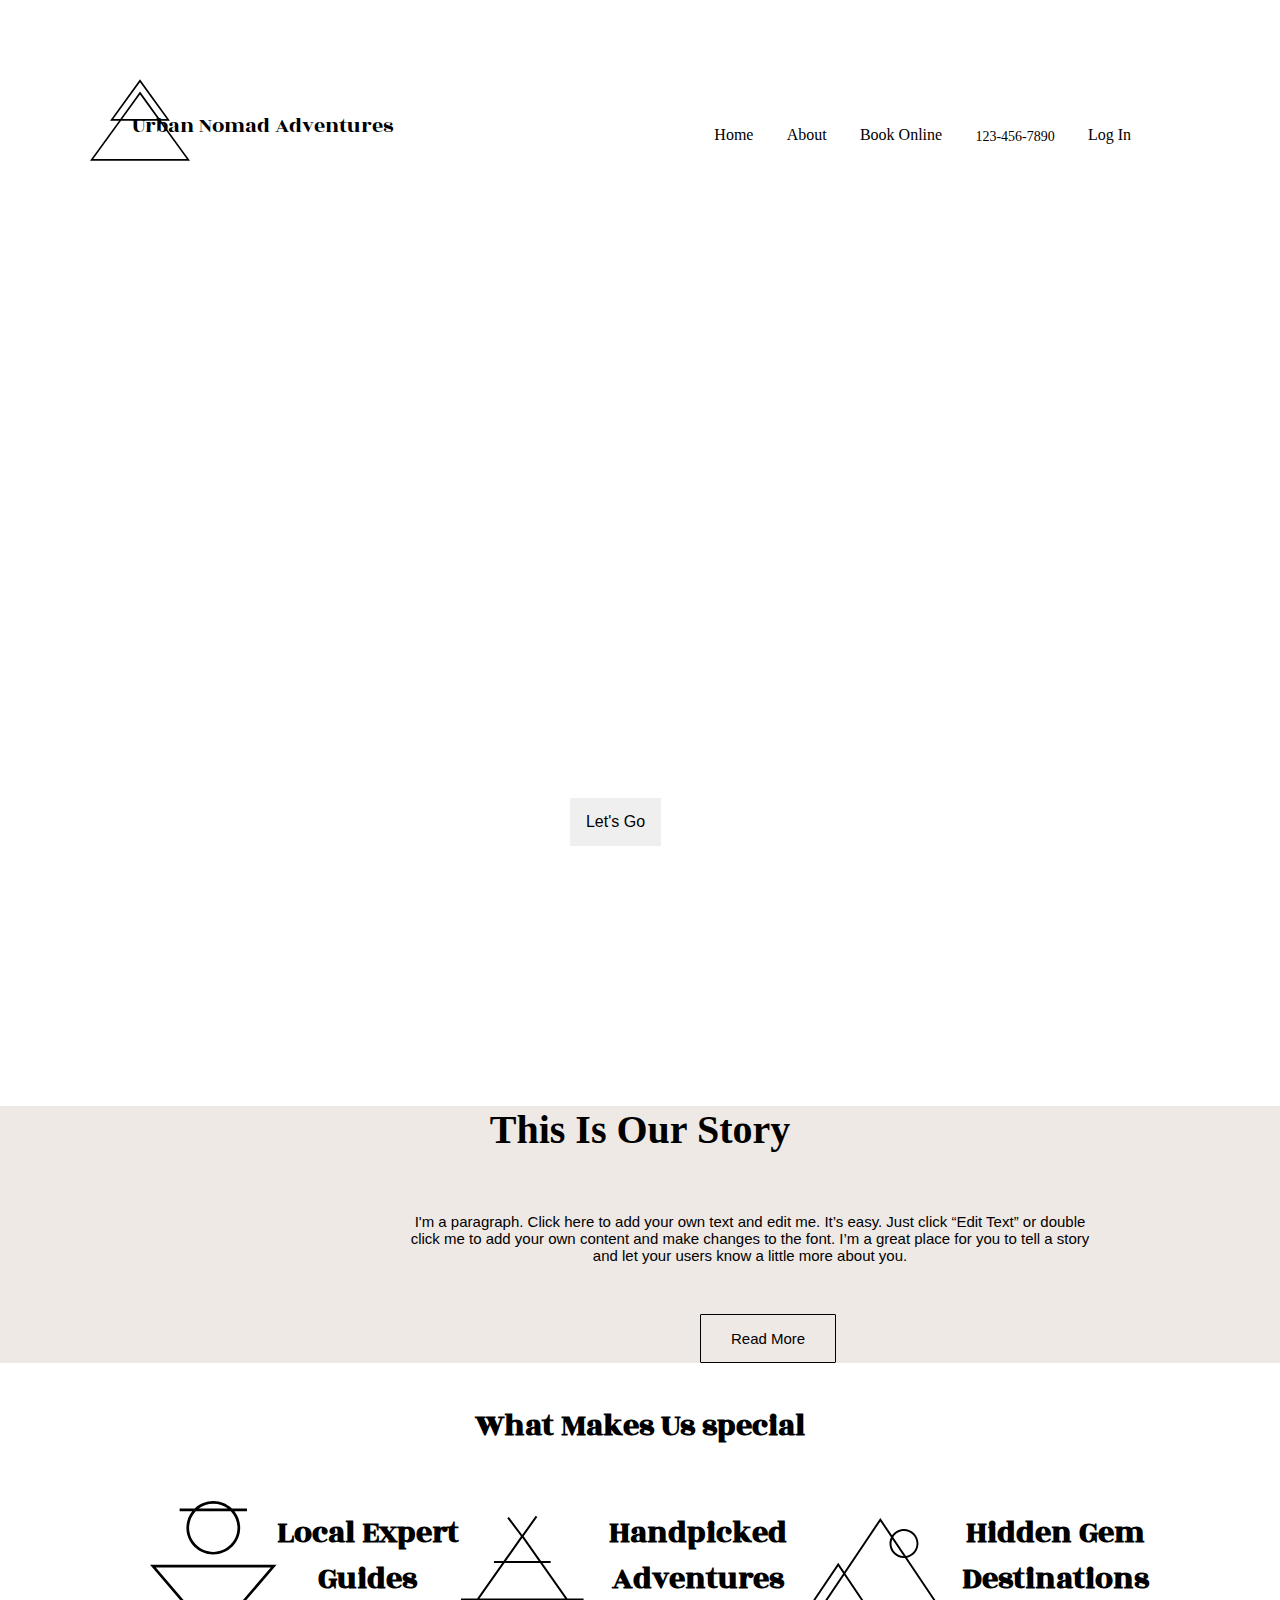
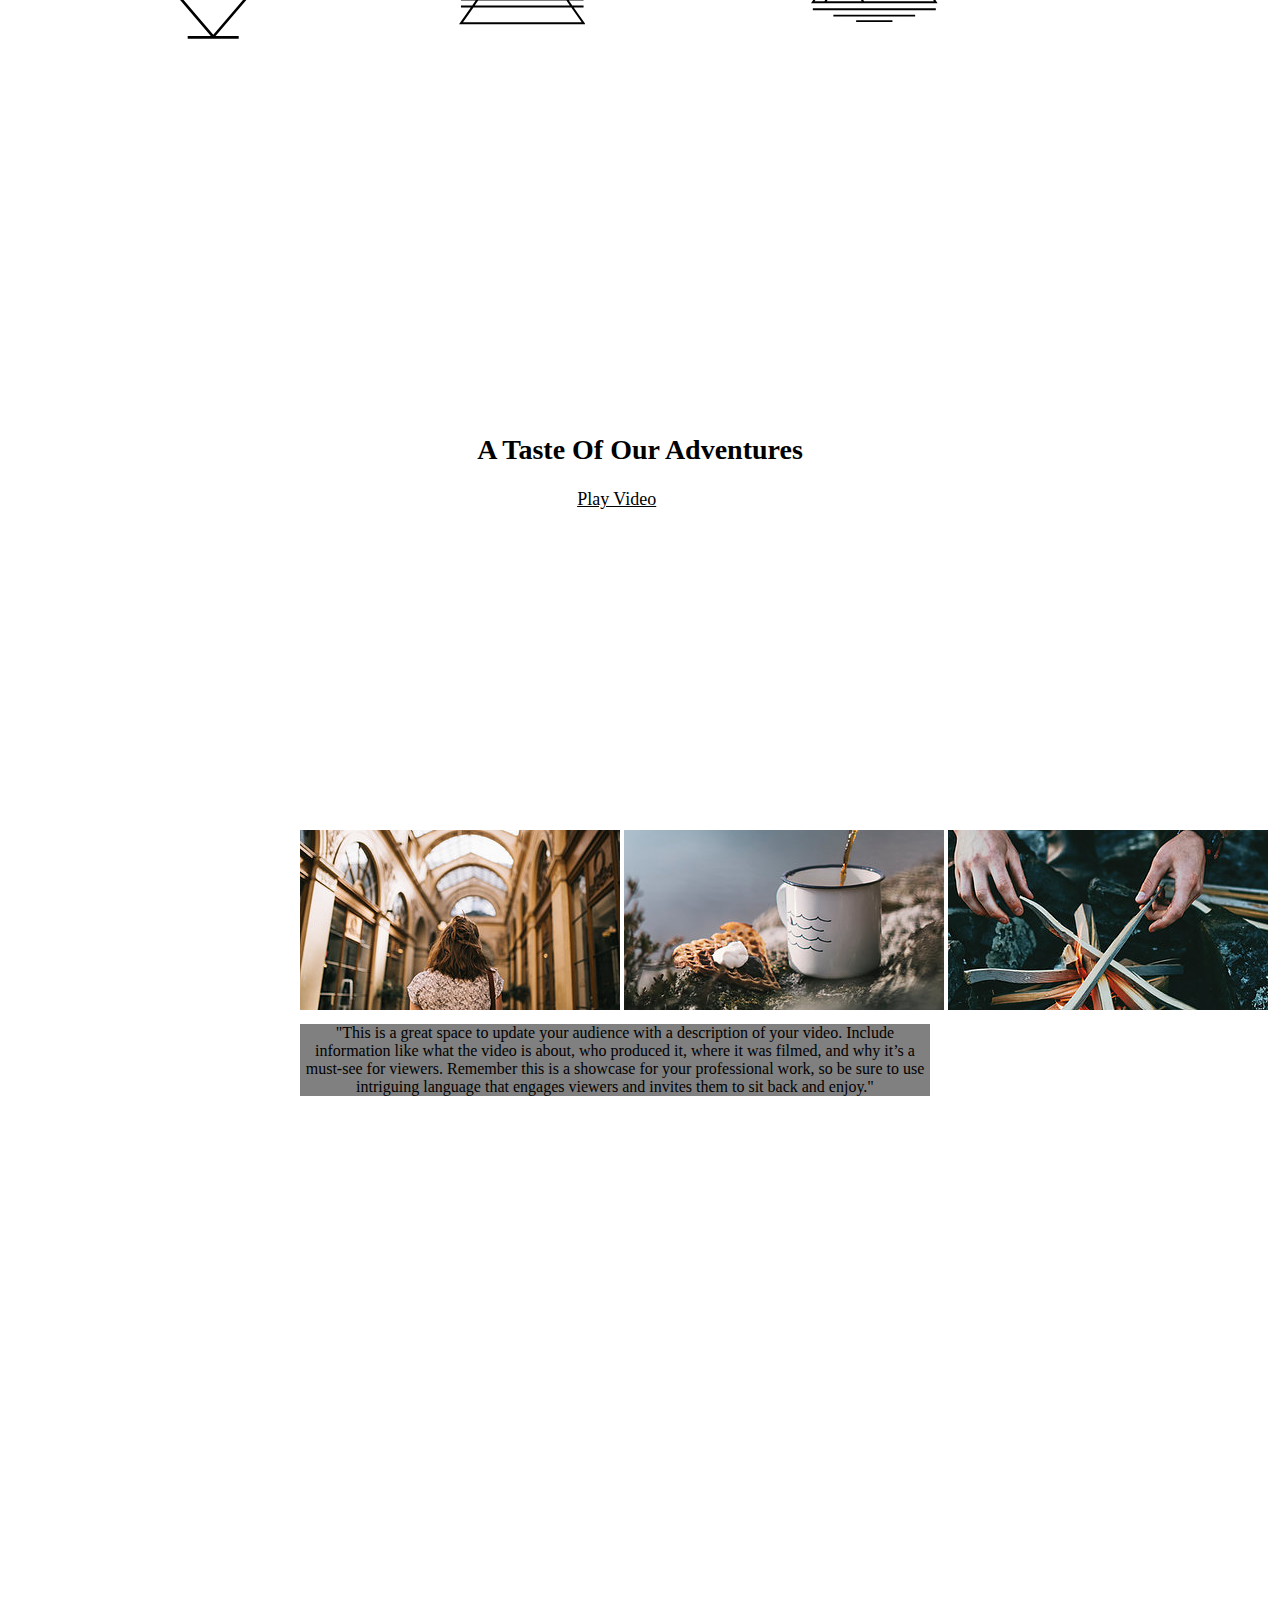
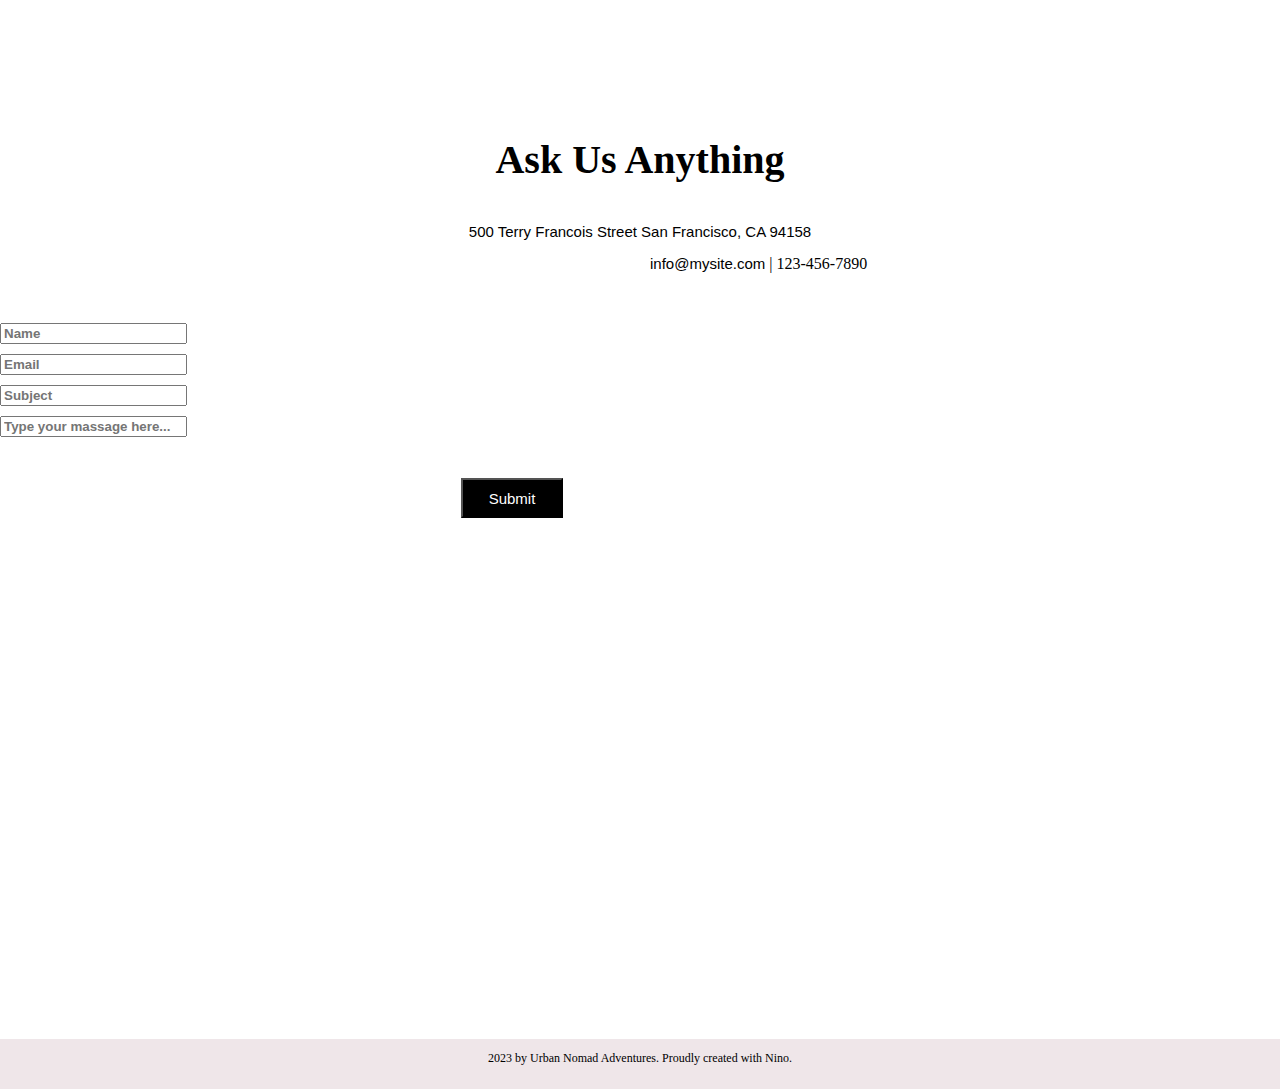
<file: index.html>
<!DOCTYPE html>
<html lang="en">
<head>
    <meta charset="UTF-8">
    <meta http-equiv="X-UA-Compatible" content="IE=edge">
    <meta name="viewport" content="width=device-width, initial-scale=1.0">
    <title>First Project</title>
    <link href="https://cdn.jsdelivr.net/npm/bootstrap@5.1.3/dist/css/bootstrap.min.css" rel="stylesheet" integrity="sha384-1BmE4kWBq78iYhFldvKuhfTAU6auU8tT94WrHftjDbrCEXSU1oBoqyl2QvZ6jIW3" crossorigin="anonymous">
    <script src="https://cdn.jsdelivr.net/npm/@popperjs/core@2.10.2/dist/umd/popper.min.js" integrity="sha384-7+zCNj/IqJ95wo16oMtfsKbZ9ccEh31eOz1HGyDuCQ6wgnyJNSYdrPa03rtR1zdB" crossorigin="anonymous"></script>
<script src="https://cdn.jsdelivr.net/npm/bootstrap@5.1.3/dist/js/bootstrap.min.js" integrity="sha384-QJHtvGhmr9XOIpI6YVutG+2QOK9T+ZnN4kzFN1RtK3zEFEIsxhlmWl5/YESvpZ13" crossorigin="anonymous"></script>
    <link href="https://fonts.googleapis.com/css2?family=Rozha+One&family=Zen+Kaku+Gothic+New:wght@300&display=swap" rel="stylesheet">
    <link rel="stylesheet" href="https://use.fontawesome.com/releases/v5.15.4/css/all.css" integrity="sha384-DyZ88mC6Up2uqS4h/KRgHuoeGwBcD4Ng9SiP4dIRy0EXTlnuz47vAwmeGwVChigm" crossorigin="anonymous">
    <link rel="stylesheet" href="./style.css">
</head>
<body>
    <section class="conteiner">
    <aside class="left">
        <div>
        <svg preserveAspectRatio="xMidYMid meet" 
        data-bbox="13.5 29.5 173 141" 
        viewBox="13.5 29.5 173 141" 
        height="200" width="200" 
        xmlns="http://www.w3.org/2000/svg" 
        data-type="shape" role="presentation" 
        aria-hidden="true">
            <g>
                <path d="M186.5 170.5l-50.2-69.4h15.5L100 29.5l-51.8 71.6h15.5l-50.2 69.4h173zM53.8 98.3L100 34.5l46.2 63.7h-11.9l-34.2-47.3-34.2 47.4H53.8zm76.8 0H69.3L100 55.9l30.6 42.4zm2.2 2.8l48.1 66.5H19.1l48.1-66.5h65.6z"></path>
            </g>
        </svg>  
        </div>
    </aside>
    <aside class="middle">
        <header>
        <aside class="left_nav">
            <a href="./index.html"><span>Urban Nomad Adventures</span></a>
        </aside>
        <aside class="right_nav">
            <ul>
                <li><a href="./index.html">Home</a></li>
                <li><a href="./about.html">About</a></li>
                <li><a href="./bookonline.html">Book Online</a></li>
                <p>123-456-7890</p>
                <li class="auth"><i class="fas fa-user-circle"></i><a href="./login.html">Log In</a></li>
            </ul>
        </aside>
    </header>
      <main>
        <section class="banner">
            <div>
            <h1>Urban Nomad</h1>
            <h1>Adventures</h1>
            <p>Experience Oregon like a Local</p>
            <a><button>Let's Go</button></a>
            </div>
        </section>
        <section class="paragraph_first">
            <div>
                <h1>This Is Our Story</h1>
                <p>I'm a paragraph. Click here to add your own text and edit me. 
                    It’s easy. Just click “Edit Text” or double click me to add your own content and make changes to the font. I’m a great place for you to tell a story and let your users know a little more about you.</p>
                     <a><button>Read More</button></a>
            </div>
                </section>
    </main>
    <aside class="right">
        <h1>What Makes Us special</h1>
        <div class="svg">
        <svg preserveAspectRatio="xMidYMid meet" data-bbox="32.5 26.4 135 147.2" viewBox="32.5 26.4 135 147.2" height="200" width="200" xmlns="http://www.w3.org/2000/svg" data-type="shape" role="presentation" aria-hidden="true">
            <g>
                <path d="M167.5 94.5h-135l64.9 76H72.7v2.9h27.1l.1.2.1-.2h27.1v-2.9h-24.7l65.1-76zm-6.2 2.8L100 169.1 38.7 97.3h122.6z"></path>
                <path d="M71.3 55c0 15.7 12.9 28.5 28.7 28.5s28.7-12.8 28.7-28.5c0-6.7-2.3-12.8-6.2-17.7h13.4v-2.9h-16c-5.2-4.9-12.2-8-19.9-8s-14.7 3-19.9 8h-16v2.9h13.4c-3.9 4.9-6.2 11-6.2 17.7zm54.5 0c0 14.2-11.6 25.7-25.8 25.7S74.2 69.2 74.2 55c0-6.8 2.7-13.1 7.1-17.7h37.4c4.4 4.6 7.1 10.9 7.1 17.7zM100 29.4c5.8 0 11.2 1.9 15.5 5.1h-31c4.3-3.2 9.7-5.1 15.5-5.1z"></path>
            </g>
        </svg>
        <h1>Local Expert Guides</h1>
        <svg preserveAspectRatio="xMidYMid meet" data-bbox="12 24.6 176 150.9" viewBox="12 24.6 176 150.9" height="200" width="200" xmlns="http://www.w3.org/2000/svg" data-type="shape" role="presentation" aria-hidden="true">
            <g>
                <path d="M188 175.5l-16.5-23.4h13.7v-2.8h-15.7l-4.7-6.7h20.4v-2.8h-22.4l-34.7-49.4h11.3v-2.8h-13.3l-24.2-34.4 19-27-2.3-1.6-18.4 26.2-.2-.2-.2.3-18.4-24.5-2.3 1.7 19 25-24.2 34.5H60.6v2.8h11.3l-34.7 49.4H14.7v2.8h20.4l-4.7 6.7H14.7v2.8h13.7L12 175.5h176zM99.9 55.6l.2.2.1-.2 22.5 31.9H77.4l22.5-31.9zM75.4 90.4h49.3l34.7 49.4H40.6l34.8-49.4zm-36.8 52.2h122.8l4.7 6.7H33.9l4.7-6.7zm129.5 9.5l14.5 20.5h-165l14.5-20.5h136z"></path>
            </g>
        </svg>
        <h1>Handpicked Adventures</h1>
        <svg preserveAspectRatio="xMidYMid meet" data-bbox="10 26 180 148" viewBox="10 26 180 148" height="200" width="200" xmlns="http://www.w3.org/2000/svg" data-type="shape" role="presentation" aria-hidden="true">
            <g>
                <path d="M87.3 147.2H190l-43.4-64.6c9.2-2 16.2-10.3 16.2-20.2 0-11.4-9.2-20.7-20.6-20.7-7.1 0-13.3 3.6-17 9L108.6 26l-51.3 76.5-8.6-12.9L10 147.2h77.3zm-54.9-2.7l24.9-37.1 24.9 37.1H32.4zm109.9-100c9.8 0 17.8 8 17.8 17.9 0 9-6.6 16.4-15.1 17.7l-18-26.8c3-5.3 8.7-8.8 15.3-8.8zm-16.7 11.6l16.2 24.2c-9.6-.2-17.4-8.2-17.4-17.9 0-2.2.4-4.3 1.2-6.3zm-17-25.2l15.1 22.5c-1.3 2.7-2.1 5.8-2.1 9 0 11.4 9.2 20.7 20.6 20.7.5 0 .9 0 1.4-.1l41.3 61.5H85.5l-26.6-39.6 49.7-74zM15.1 144.5l33.6-50 7 10.4-26.6 39.6h-14z"></path>
                <path d="M187.5 154.5v2.7H12.6v-2.7h174.9z"></path>
                <path d="M158.1 163.5v2.7H41.8v-2.7h116.3z"></path>
                <path d="M125.8 171.3v2.7H74.2v-2.7h51.6z"></path>
            </g>
        </svg>
        <h1>Hidden Gem Destinations</h1>
    </div>
    </aside>
    </section>
    <main>
    <section class="img">
        <div>
        <h2>A Taste Of Our Adventures</h2>
        <a href="./video.html"><i class="far fa-play-circle"></i>Play Video</a>
        </div>
    </section>
    <section class="img_middle">
        <img src="./assets/img/file (2).jpg" alt="">
        <img src="./assets/img/file (1).jpg" alt="">
        <img src="./assets/img/file.jpg" alt="">
        <p>"This is a great space to update your audience with a description of your video. Include information like what the video is about, who produced it, where it was filmed, and why it’s a must-see for viewers. Remember this is a showcase for your professional work, so be sure to use intriguing language that engages viewers and invites them to sit back and enjoy."</p>
    </section>
    </main>
    <section class="banner_two">
        <h1>“Not all those who wander are lost.”</h1>
          <span>J.R.R. Tolkien</span>
    </section>
    <section class="singin">
        <div>
            <h1>Ask Us Anything</h1>
            <p>500 Terry Francois Street San Francisco, CA 94158</p>
            <a href="#">info@mysite.com</a> <span> | 123-456-7890</span>
        </div>
    </section>
    <section class="layout">
    <div class="row">
        <div class="name">
          <input type="text" class="form-control" placeholder="Name" aria-label="Name">
        </div>
        <div class="email">
          <input type="text" class="form-control" placeholder="Email" aria-label="Email">
        </div>
      </div>
      <div class="column">
        <div class="subject">
            <input type="text" class="form-control" placeholder="Subject" aria-label="Subject">
          </div>
          <div class="massage">
            <input type="text" class="form-control" placeholder="Type your massage here..." aria-label="Type your massage here...">
          </div>
      </div>
      <a href="#"><button>Submit</button></a>
      </section>
    <section class="map">
        <iframe src="https://www.google.com/maps/embed?pb=!1m18!1m12!1m3!1d65314052.580826305!2d-125.95764665286254!3d2.353307588434233!2m3!1f0!2f0!3f0!3m2!1i1024!2i768!4f13.1!3m3!1m2!1s0x808f7fc4fe7ace37%3A0xfa1746dd4faeb818!2zNTAwIFRlcnJ5IEEgRnJhbmNvaXMgQmx2ZCwgU2FuIEZyYW5jaXNjbywgQ0EgOTQxNTgsIOGDkOGDm-GDlOGDoOGDmOGDmeGDmOGDoSDhg6jhg5Thg5Thg6Dhg5fhg5Thg5Hhg6Phg5rhg5gg4YOo4YOi4YOQ4YOi4YOU4YOR4YOY!5e0!3m2!1ska!2sge!4v1636805917612!5m2!1ska!2sge" width="600" height="450" style="border:0;" allowfullscreen="" loading="lazy"></iframe>
    </section>
    <section class="middle_two">
        <p><i class="far fa-copyright"></i>2023 by Urban Nomad Adventures. Proudly created with Nino.</p>
    </section>
</body>
</html>
</file>
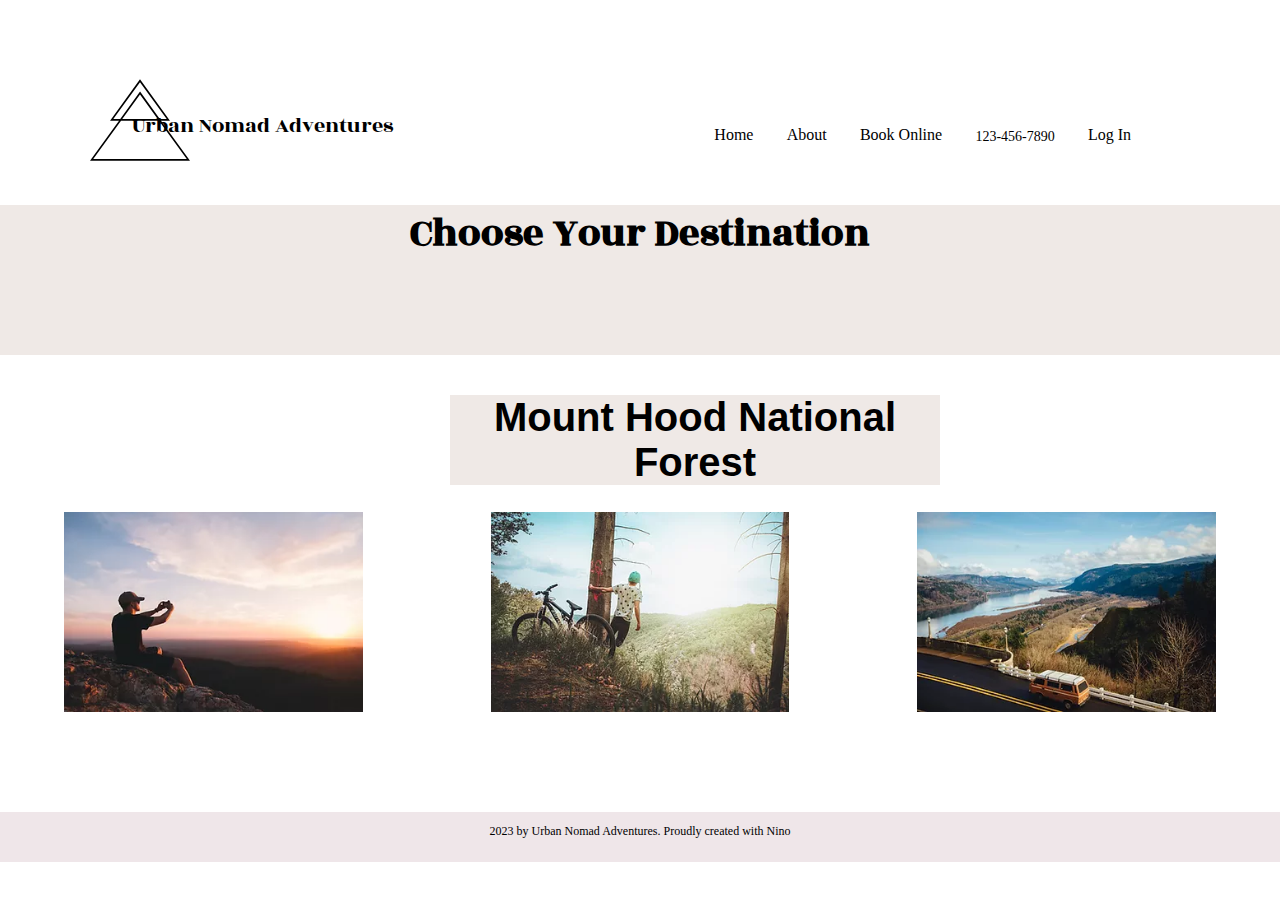
<file: bookonline.html>
<!DOCTYPE html>
<html lang="en">
<head>
    <meta charset="UTF-8">
    <meta http-equiv="X-UA-Compatible" content="IE=edge">
    <meta name="viewport" content="width=device-width, initial-scale=1.0">
    <title>First Project</title>
    <link href="https://cdn.jsdelivr.net/npm/bootstrap@5.1.3/dist/css/bootstrap.min.css" rel="stylesheet" integrity="sha384-1BmE4kWBq78iYhFldvKuhfTAU6auU8tT94WrHftjDbrCEXSU1oBoqyl2QvZ6jIW3" crossorigin="anonymous">
    <script src="https://cdn.jsdelivr.net/npm/@popperjs/core@2.10.2/dist/umd/popper.min.js" integrity="sha384-7+zCNj/IqJ95wo16oMtfsKbZ9ccEh31eOz1HGyDuCQ6wgnyJNSYdrPa03rtR1zdB" crossorigin="anonymous"></script>
<script src="https://cdn.jsdelivr.net/npm/bootstrap@5.1.3/dist/js/bootstrap.min.js" integrity="sha384-QJHtvGhmr9XOIpI6YVutG+2QOK9T+ZnN4kzFN1RtK3zEFEIsxhlmWl5/YESvpZ13" crossorigin="anonymous"></script>
    <link href="https://fonts.googleapis.com/css2?family=Rozha+One&family=Zen+Kaku+Gothic+New:wght@300&display=swap" rel="stylesheet">
    <link rel="stylesheet" href="https://use.fontawesome.com/releases/v5.15.4/css/all.css" integrity="sha384-DyZ88mC6Up2uqS4h/KRgHuoeGwBcD4Ng9SiP4dIRy0EXTlnuz47vAwmeGwVChigm" crossorigin="anonymous">
    <link rel="stylesheet" href="./bookonline.css">
</head>
<body>
    <section class="conteiner">
        <aside class="left">
            <div>
            <svg preserveAspectRatio="xMidYMid meet" 
            data-bbox="13.5 29.5 173 141" 
            viewBox="13.5 29.5 173 141" 
            height="200" width="200" 
            xmlns="http://www.w3.org/2000/svg" 
            data-type="shape" role="presentation" 
            aria-hidden="true">
                <g>
                    <path d="M186.5 170.5l-50.2-69.4h15.5L100 29.5l-51.8 71.6h15.5l-50.2 69.4h173zM53.8 98.3L100 34.5l46.2 63.7h-11.9l-34.2-47.3-34.2 47.4H53.8zm76.8 0H69.3L100 55.9l30.6 42.4zm2.2 2.8l48.1 66.5H19.1l48.1-66.5h65.6z"></path>
                </g>
            </svg>  
            </div>
        </aside>
        <aside class="middle">
            <header>
            <aside class="left_nav">
                <a href="./index.html"><span>Urban Nomad Adventures</span></a>
            </aside>
            <aside class="right_nav">
                <ul>
                    <li><a href="./index.html">Home</a></li>
                    <li><a href="./about.html">About</a></li>
                    <li><a href="./bookonline.html">Book Online</a></li>
                    <p>123-456-7890</p>
                    <li class="auth"><i class="fas fa-user-circle"></i><a href="./login.html">Log In</a></li>
                </ul>
            </aside>
        </header>
          <main>
            <section class="banner">
                <h1>Choose Your Destination</h1>
                <div class="img">
                    <h1>Mount Hood National Forest</h1>
                    </div>
                    </section>
                    <section class="banner_two">
                    <img src="./assets/img/1.webp" alt="">
                    <img src="./assets/img/0746c35772e34086bc24b58bda80d7b1.webp" alt="">
                    <img src="./assets/img/b6c20b74b76d48f1ac34b66637985804.webp" alt="">
                    </section>
        </main>
        <section class="middle_two">
            <p><i class="far fa-copyright"></i>2023 by Urban Nomad Adventures. Proudly created with Nino</p>
        </section>
    </header>
</file>
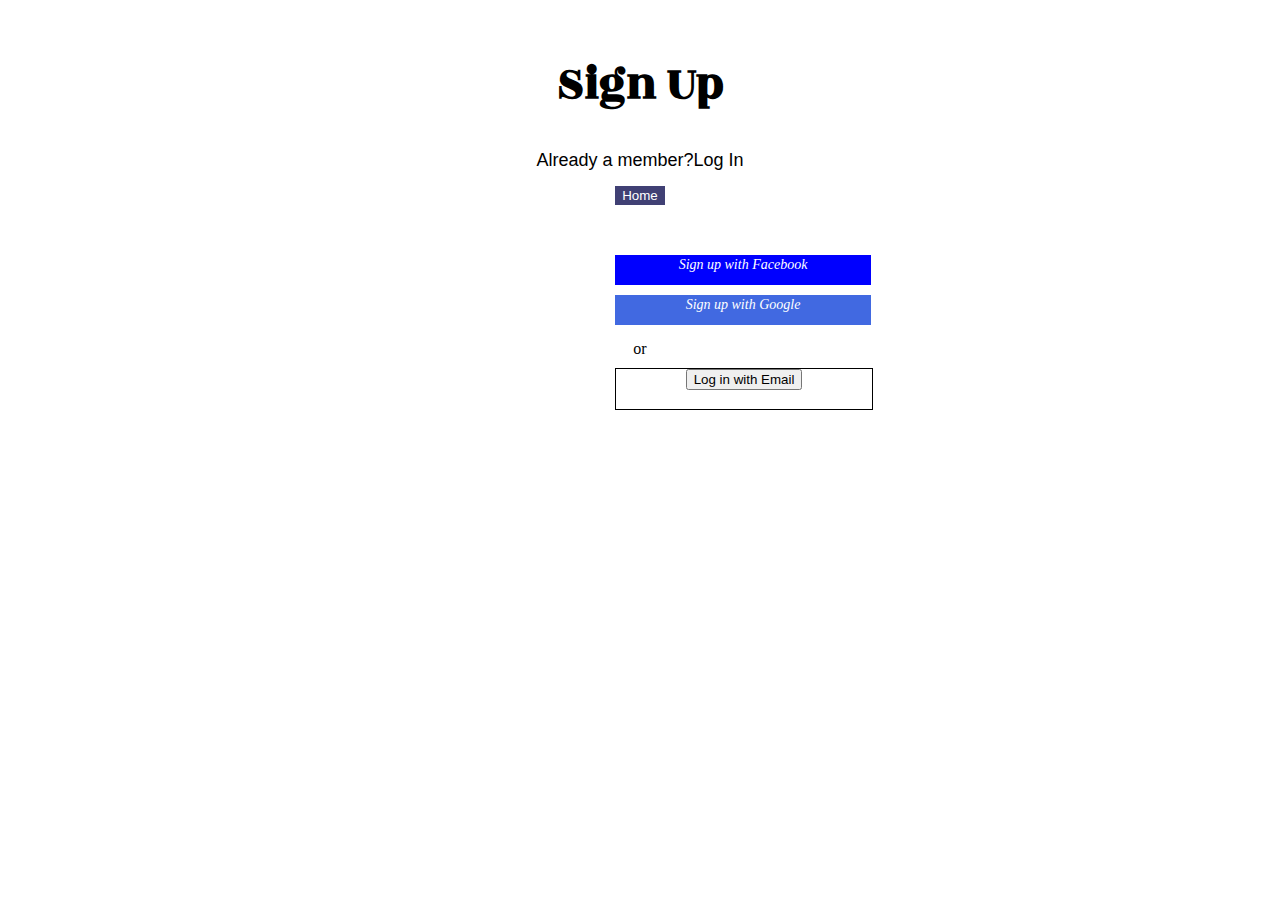
<file: login.html>
<!DOCTYPE html>
<html lang="en">
<head>
    <meta charset="UTF-8">
    <meta http-equiv="X-UA-Compatible" content="IE=edge">
    <meta name="viewport" content="width=device-width, initial-scale=1.0">
    <title>log in</title>
    <link href="https://cdn.jsdelivr.net/npm/bootstrap@5.1.3/dist/css/bootstrap.min.css" rel="stylesheet" integrity="sha384-1BmE4kWBq78iYhFldvKuhfTAU6auU8tT94WrHftjDbrCEXSU1oBoqyl2QvZ6jIW3" crossorigin="anonymous">
    <script src="https://cdn.jsdelivr.net/npm/@popperjs/core@2.10.2/dist/umd/popper.min.js" integrity="sha384-7+zCNj/IqJ95wo16oMtfsKbZ9ccEh31eOz1HGyDuCQ6wgnyJNSYdrPa03rtR1zdB" crossorigin="anonymous"></script>
<script src="https://cdn.jsdelivr.net/npm/bootstrap@5.1.3/dist/js/bootstrap.min.js" integrity="sha384-QJHtvGhmr9XOIpI6YVutG+2QOK9T+ZnN4kzFN1RtK3zEFEIsxhlmWl5/YESvpZ13" crossorigin="anonymous"></script>
    <link href="https://fonts.googleapis.com/css2?family=Rozha+One&family=Zen+Kaku+Gothic+New:wght@300&display=swap" rel="stylesheet">
    <link rel="stylesheet" href="https://use.fontawesome.com/releases/v5.15.4/css/all.css" integrity="sha384-DyZ88mC6Up2uqS4h/KRgHuoeGwBcD4Ng9SiP4dIRy0EXTlnuz47vAwmeGwVChigm" crossorigin="anonymous">
    <link rel="stylesheet" href="./login.css">
</head>
<body>
    <header>
        <section class="login">
            <h1>Sign Up</h1>
            <h2>Already a member?Log In</h2>
            <div>
                <button><a href="./index.html">Home</a></button>
            </div>
        </section>
    </header>
    <main>
    <section class="login-title-one">
        <i class="fab fa-facebook-square">    <span>Sign up with Facebook</span></i>
    </section>
    <section class="login-title-two">
        <i class="fab fa-google">    <span>Sign up with Google</span></i>
    </section>
    </main>
    <section class="signup">
        <span>or</span>
    </section>
    <section class="signup_one">
        <button type="button" class="btn btn-light">Log in with Email</button>
    </section>
</body>
</html>
</file>
<file: style.css>
body{
    margin: 0px;
    padding: 0px;
}
.left
.middle
.right{
    width: 100%;
}
.conteiner{
    width: 100%;
    display: grid;
    margin-top: 20px;
}
.conteiner header{
    display: flex;
    justify-content: space-around;
}
.conteiner .left{
    width: 100px;
    height: 90px;
}
.conteiner .left div svg{
    width: 100px;
    height: 100px;
    margin-left: 90px;
    margin-top: 50px;
}
.conteiner header .left_nav a{
    text-decoration: none;
    color: black;
    font-size: 22px;
    font-family: 'Rozha One', serif;
}
header .right_nav ul li{
    display: inline-block;
}
header .right_nav ul{
    display: flex;
    justify-content: space-around;
    width: 450px;
}
.conteiner header .right_nav ul li a{
    text-decoration: none;
    color: black;
    font-weight:300;
}
header .right_nav p a span{
    display: block
}
header .right_nav p{
    font-size: 14px;
    font-weight: lighter;
    margin-top: 3px;
}
header .right_nav a span{
    color: black;
    text-decoration: none;
    font-weight: lighter;
}
.conteiner main .banner{
    margin-top: 60px;
    width: 100%;
    height: 821px;
    background-image: url(https://static.wixstatic.com/media/86cb94_6e23f9ddcef64433a7c1c9270e338c3a~mv2_d_6204_3531_s_4_2.jpg/v1/fill/w_1899,h_1025,al_t,q_85,usm_0.66_1.00_0.01/86cb94_6e23f9ddcef64433a7c1c9270e338c3a~mv2_d_6204_3531_s_4_2.webp);
    background-size: cover;
    background-repeat: no-repeat;
    display: flex;
    justify-content: center;
    align-items: center;
}
.conteiner main .banner div h1{
    font-size: 72px;
    color: white;
    text-align: center;
}
main .banner div p{
    font-size: 20px;
    color: white;
    text-align: center;
}
main .banner div button{
    display: block;
    border: 0;
    font-size: 16px;
    line-height: 1;
    padding: 16px;
    border-radius: 1px;
    cursor: pointer;
    border: solid 1px white;
    text-align: center;
    margin-left: 150px;
} 
.conteiner main .paragraph_first{
    width: 100%;
    height: 100%;
    background-color: #EFE9E6;
    margin-top: 50px;
}
.conteiner main .paragraph_first div h1{
    text-align: center;
    justify-content: center;
    margin-bottom: 60px;
    font-size: 40px;
}
.conteiner main .paragraph_first div p{
    width: 700px;
    font-size: 15px;
    margin-bottom: 50px;
    font-family: 'Roboto', sans-serif;
    font-weight: lighter;
    text-align: center;
    margin-left: 400px;
}
.conteiner main .paragraph_first div a button{
    outline: none;
    display: block;
    border: 1px solid black;
    font-size: 15px;
    line-height: 1;
    padding: 16px 30px;
    border-radius: 1px;
    background:#EFE9E6;
    color:black;
    cursor: pointer;
    transition: all 0.3s linear;
    text-align: center;
    margin-left: 700px;
}
.right h1{
    text-align: center;
    font-family: 'Rozha One', serif;
    margin-top: 40px;
}
.right .svg{
    display:flex;
    justify-content: space-around;
    width: 80%;
    margin-left: 150px;
}
main .img div h2{
    font-size: 28px;
    color:black;
    text-align: center;
}
main .img{
    width: 100%;
    height: 700px;
    background-image: url(https://images-vod.wixmp.com/84770f67-ecbd-44b6-b35a-584f2dc15af1/images/16b54908d198484cb309c11353175098~mv2/v1/fill/w_1138,h_476,q_85,usm_0.66_1.00_0.01/file.webp);
    background-size: cover;
    background-repeat: no-repeat;
    display: flex;
    justify-content: center;
    align-items: center;
    margin-top: 40px;
}
main .img div a{
    font-size:18px ;
    color: black;
    margin-left: 100px;
} 
main .img_middle{
    margin-top: 20px;
    margin-left: 300px;
}
main .img_middle p{
    text-align: center;
    margin-right: 350px;
    margin-top: 10px;
    background-color: grey;
}
.banner_two{
    width: 100%;
    height: 540px;
    background-image: url(https://static.wixstatic.com/media/86cb94_2aab507a4a174fa7914ff41583146c13~mv2_d_5472_3648_s_4_2.jpg/v1/fill/w_1899,h_675,al_t,q_85,usm_0.66_1.00_0.01/86cb94_2aab507a4a174fa7914ff41583146c13~mv2_d_5472_3648_s_4_2.webp);
    background-size: cover;
    background-repeat: no-repeat;
    display: flex;
    justify-content: center;
    align-items: center;
    margin-top: 50px;
}
.banner_two h1{
    color:white;
    text-align: center;
    font-size: 40px;
    font-family: 'Rozha One', serif;
}
.banner_two span{
    display: flex;
    text-align: center;
    font-family: 'Roboto', sans-serif;
    color: white;
    font-size: 18px;
}
.singin div h1{
    text-align: center;
    font-size: 40px;
    margin-top: 50px;
}
.singin div p{
    text-align: center;
    font-size: 15px;
    margin-top: 40px;
    font-weight: lighter;
    font-family: 'Roboto', sans-serif;
}
.singin div a{
    text-decoration: none;
    color: black;
    margin-left: 650px;
    font-size: 15px;
    font-weight: lighter;
    font-family: 'Roboto', sans-serif;
}
.layout{
    margin-top: 50px;
    width: 80%;
}
.layout .form-control{
    font-weight: bold;
    
}
.layout .row .email{
    margin-top: 10px;
}
.layout .column{
    margin-top: 10px;
}
.layout .column .massage{
    margin-top: 10px;
}
.layout a{
    outline: none;
    display: block;
    border: 1px solid white;
    border-radius: 1px;
    text-align: center;
    margin-top: 40px;
}
.layout button{
    background-color: black;
    font-size: 15px;
    color: white;
    width: 10%;
    height: 40px;
}
.map{
    margin-top: 50px;
    display: flex;
    justify-content: space-around;
}
.middle_two{
    width: 100%;
    height: 50px;
    display: grid;
    justify-content: space-around;
    background-color: #EFE6E9;
    margin-top: 20px;
}
.middle_two p{
    font-size: 12px;
}
</file>
<file: bookonline.css>
body{
    margin: 0px;
    padding: 0px;
}
.left
.middle
.right{
    width: 100%;
}
.conteiner{
    width: 100%;
    display: grid;
    margin-top: 20px;
}
.conteiner header{
    display: flex;
    justify-content: space-around;
}
.conteiner .left{
    width: 100px;
    height: 90px;
}
.conteiner .left div svg{
    width: 100px;
    height: 100px;
    margin-left: 90px;
    margin-top: 50px;
}
.conteiner header .left_nav a{
    text-decoration: none;
    color: black;
    font-size: 22px;
    font-family: 'Rozha One', serif;
}
header .right_nav ul li{
    display: inline-block;
}
header .right_nav ul{
    display: flex;
    justify-content: space-around;
    width: 450px;
}
.conteiner header .right_nav ul li a{
    text-decoration: none;
    color: black;
    font-weight:300;
}
header .right_nav p a span{
    display: block
}
header .right_nav p{
    font-size: 14px;
    font-weight: 300;
    margin-top: 3px;
}
header .right_nav a span{
    color: black;
    text-decoration: none;
    font-weight: lighter;
}
main .banner  h1{
    text-align: center;
    justify-content: center;
    font-size: 40px;
    font-family: 'Rozha One', serif;
    background-color: #EFE9E6;
    width: 100%;
    height: 150px;
    margin-top: 30px;
}
main .img h1{
    font-size: 40px;
    font-family: 'Roboto', sans-serif;
    width: 50%;
    height: 100%;
    margin-left:150px;
}
main .banner  .img {
    margin-left: 300px;
    margin-top: 40px;
}
main .banner_two {
    display: flex;
    justify-content: space-around;
    width: 100%;
    height: 200px;
}
.middle_two{
    width: 100%;
    height: 50px;
    display: grid;
    justify-content: space-around;
    background-color: #EFE6E9;
    margin-top: 100px;
}
.middle_two p{
    font-size: 12px;
}
</file>
<file: login.css>
body{
    margin: 0px;
    padding: 0px;
}
header{
    display: block;
    justify-content: space-around;
}
header .login{
    text-align: center;
    margin-top: 50px;
}
header .login h1{
    font-size: 48px;
    font-family: 'Rozha One', serif;
}
header .login h2{
    font-size: 18px;
    font-family: 'Roboto', sans-serif;
    font-weight: 200;
}
header .login div button a{
    text-decoration: none;
    color: white;
    background-color: rgb(64, 64, 116);
}
header .login div button{
    background-color: rgb(64, 64, 116);
    border: 1px solid rgb(64, 64, 116);
}
main .login-title-one{
    text-align: center;
    justify-content: center;
    background-color:#0000FF;
    width: 20%;
    height: 30px;
    margin-left: 615px;
    margin-top: 50px;
}
main .login-title-one i{
    color: white;
    font-size: 14px;
}
main .login-title-two{
    text-align: center;
    justify-content: center;
    background-color:#4169E1;
    width: 20%;
    height: 30px;
    margin-left: 615px;
    margin-top: 10px;
}
main .login-title-two i{
    color: white;
    font-size: 14px;
}
.signup{
    text-align: center;
    margin-top: 15px;
}
.signup_one{
    border: 1px solid black;
    width: 20%;
    height: 40px;
    margin-left: 615px;
    margin-top: 10px;
    text-align: center;
}
</file>
